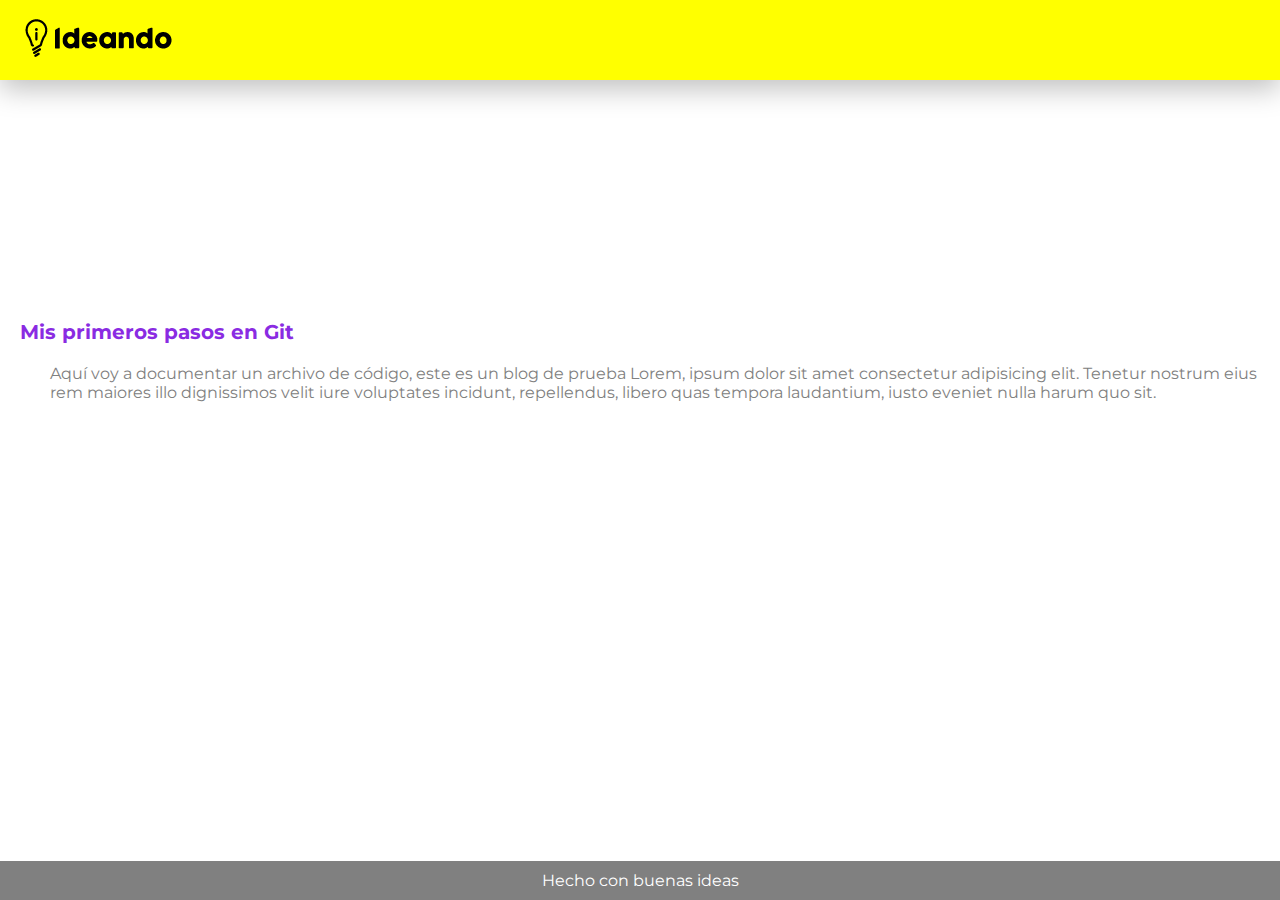
<file: index.html>
<!DOCTYPE html>
<html lang="en">
<head>
    <meta charset="UTF-8">
    <meta http-equiv="X-UA-Compatible" content="IE=edge">
    <meta name="viewport" content="width=device-width, initial-scale=1.0">
    <link rel="stylesheet" href="./style.css">
    <link rel="preconnect" href="https://fonts.gstatic.com">
    <link href="https://fonts.googleapis.com/css2?family=Montserrat:wght@400;700&display=swap" rel="stylesheet">
    <title>Welcome to my blog</title>
</head>
<body>
    <nav>
        <img src="./Logo-Ideando-Marketing.png" alt="ideando">
    </nav>
    <main id="container">

        <h1>Mis primeros pasos en Git</h1>
        <p id="parrafo">Aquí voy a documentar un archivo de código, este es un blog de prueba
            Lorem, ipsum dolor sit amet consectetur adipisicing elit. Tenetur nostrum eius rem maiores illo dignissimos velit iure voluptates incidunt, repellendus, libero quas tempora laudantium, iusto eveniet nulla harum quo sit.
        </p>
    </main>
</body>
<footer>
        <p id="footer">Hecho con buenas ideas</p>
</footer>

</html>
</file>
<file: style.css>
* {
    box-sizing: border-box;
    margin: 0;
    padding: 0;
}

html {
    font-size: 62.5%;
    font-family: 'Montserrat', sans-serif;
}

nav {
    padding: 1.8rem;
    text-align: left;
    box-shadow: 0px 9px 28px 0px rgba(0,0,0,0.25);
    width: 100%;
    height: 80px;
    font-weight: 600;
    font-size: 3rem;
    color: black;
    background-color:yellow;
}
main {
    margin-top: 1rem;
   color: gray;
}
body {
    margin: 0;
    padding: 0;
    display: flex;
    flex-wrap: wrap;
    min-height: 100vh;
  }

h1 {
    text-align: left;
    color: blueviolet;
    margin-left: 2rem;
}
#parrafo {
    margin-top: 2rem;
    margin-left: 5rem;
    font-size: 1.6rem;
    text-align: Left;

}
footer {
    align-self: flex-end;
    width: 100%;
}
#footer {

    padding: 1rem;
    text-align: center;
    color: white;
    background-color: gray;
    font-size: 1.6rem;
}
</file>
